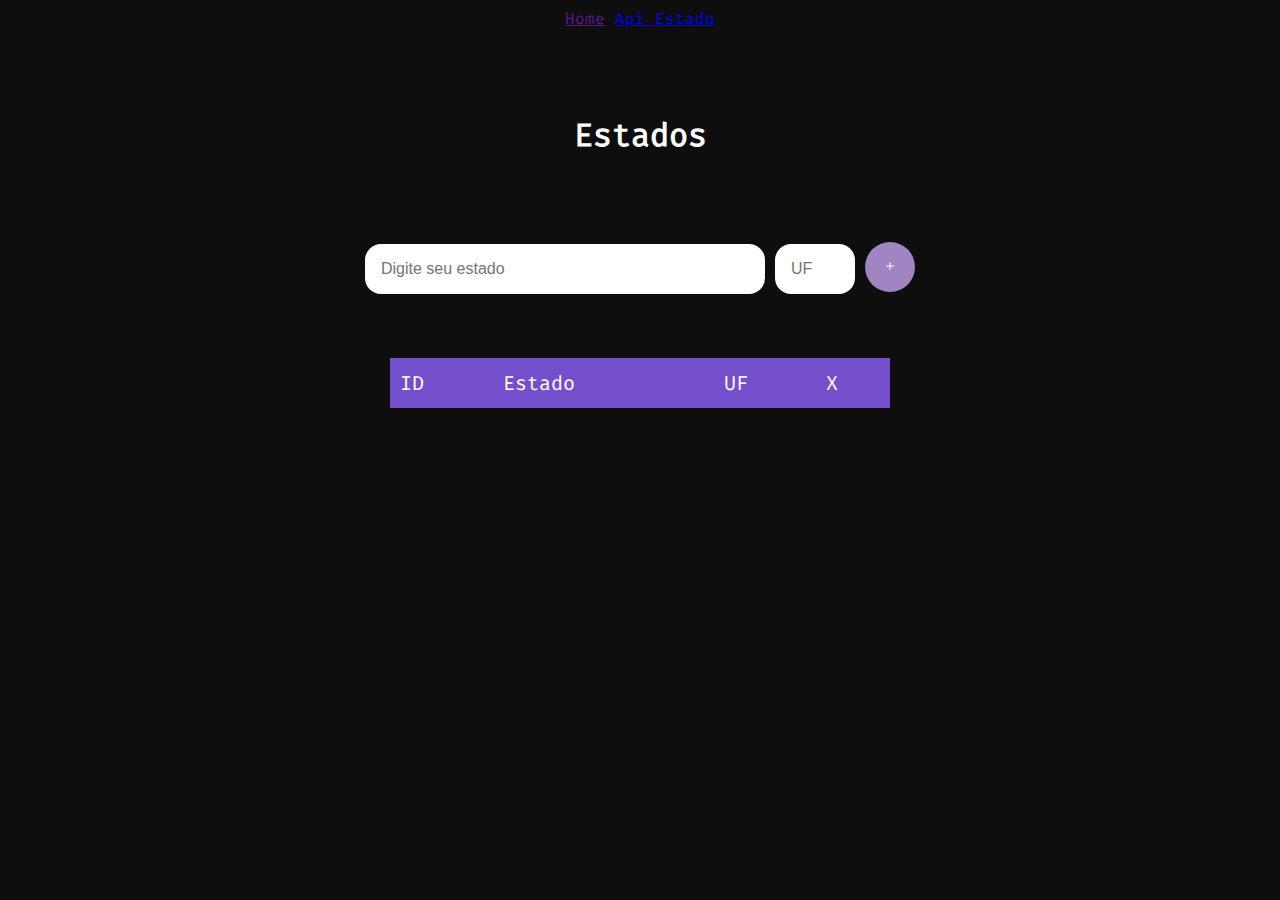
<file: index.html>
<!DOCTYPE html>
<html lang="en">
<head>
  <meta charset="UTF-8">
  <meta name="viewport" content="width=device-width, initial-scale=1.0">
  <link rel="stylesheet" href="styles.css">
  <link rel="stylesheet" href="./assets/Fonts/fontes.css">
  <title> Estados </title>
</head>
<body>
  <div id="menu">
    <a href="">Home</a>
    <a href="https://servicodados.ibge.gov.br/api/v1/localidades/estados/">Api Estado</a>
  </div>
  <header class="title">
    <h1>Estados</h1>
  </header>
  
  <form id="estadoForm">
    <input type="text" id="newEstado" name="estado" placeholder="Digite seu estado" required>
    <input type="text" id="newUf" name="uf" placeholder="UF" maxlength="2" required>
    <button type="button" onclick="newItem()" id="btnAdd" title="Clique aqui para adicionar um novo estado">
      <svg xmlns="http://www.w3.org/2000/svg" width="16" height="16" fill="currentColor" class="bi bi-plus" viewBox="0 0 16 16">
        <path d="M8 4a.5.5 0 0 1 .5.5v3h3a.5.5 0 0 1 0 1h-3v3a.5.5 0 0 1-1 0v-3h-3a.5.5 0 0 1 0-1h3v-3A.5.5 0 0 1 8 4"/>
      </svg>
    </button>
  </form>
  
  <section class="items">
    <table id="TabelaEstados">
      <tr>
        <td id="idTabela">ID</td>
        <td id="nomeTabela">Estado</td>
        <td id="ufTabela">UF</td>
        <td id="removeTabela">X</td>
      </tr>
    </table>
  </section>

  <script src="./script.js"></script>
</body>
</html>
</file>
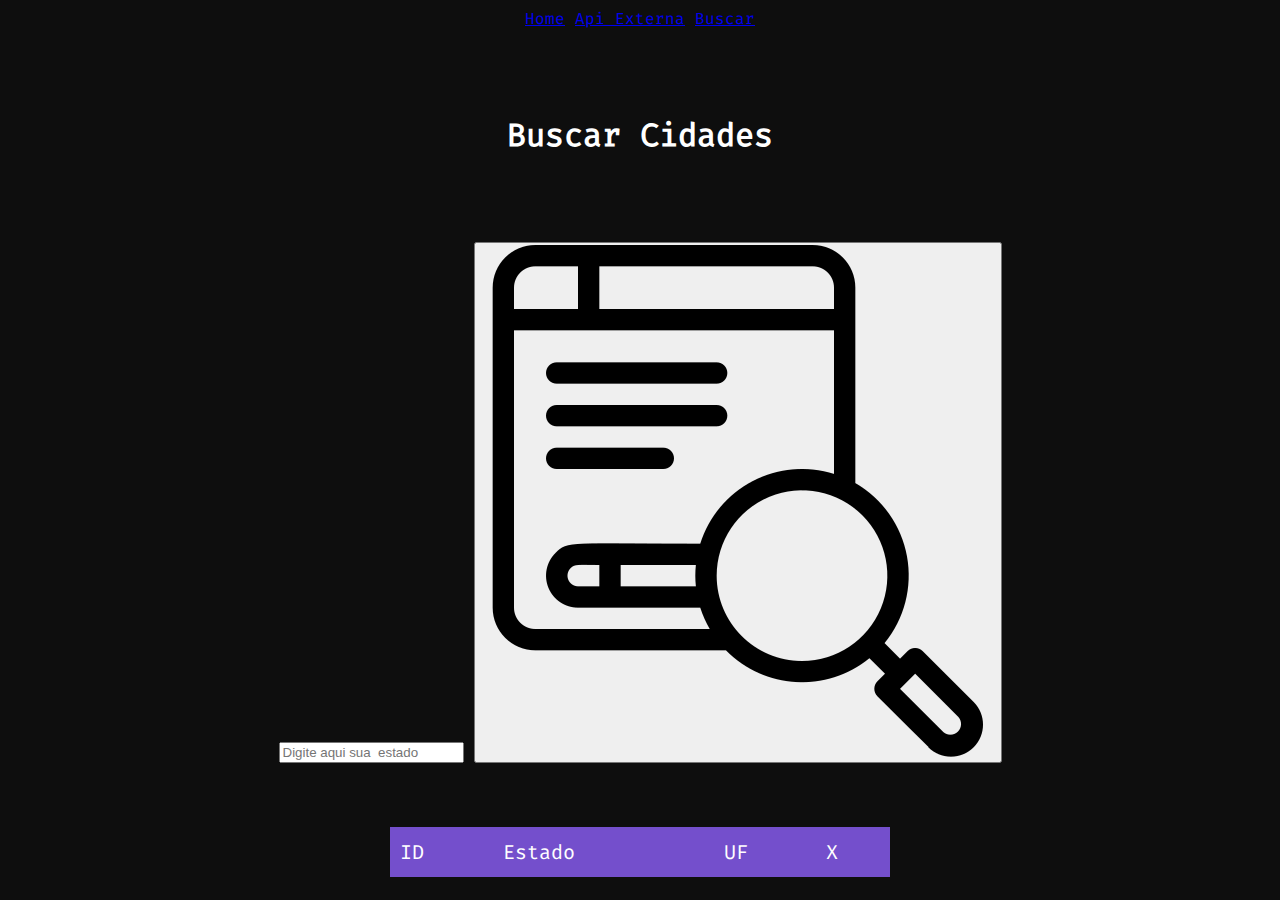
<file: busca.html>
<!DOCTYPE html>
<html lang="en">
<head>
  <meta charset="UTF-8">
  <meta name="viewport" content="width=device-width, initial-scale=1.0">
  <link rel="stylesheet" href="styles.css">
  <link rel="stylesheet" href="./assets/Fonts/fontes.css">
  <title> Busca Estados </title>
</head>
<body>
  <div id="menu">
    <a href="index.html">Home</a>
    <a href="https://servicodados.ibge.gov.br/api/v1/localidades/estados/">Api Externa</a>
    <a href="busca.html">Buscar</a>
  </div>
  <header class="title">
    <h1>Buscar Cidades</h1>
  </header>
  
  <form id="estadoForm">
    <input type="text" id="infoBusca" placeholder="Digite aqui sua  estado" required>
    <button type="button" onclick="" id="btnBusca" title="Clique aqui para buscar um estado especifica">
      <img src="./assets/icones/busca.png">
    </button>
  </form>
  
  <section class="items">
    <table id="TabelaEstados">
      <tr>
        <td id="idTabela">ID</td>
        <td id="nomeTabela">Estado</td>
        <td id="ufTabela">UF</td>
        <td id="removeTabela">X</td>
      </tr>
    </table>
  </section>

  <script src="./script.js"></script>
</body>
</html>
</file>
<file: styles.css>
:root{
  --color-dark1 : rgb(14,14,14);
  --color-dark2 : rgb(32,32,32);
  --color-dark3 : rgb(22,22,22);
  --color-white : #fff;
  --color-gren1 : rgb(103,195,80);
  --color-gren2 : rgb(51,149,26);
  --color-red1 : rgb(184,40,35);
  --color-red2 : rgb(146,22,17);
  --color-purple1 : rgb(161,132,194);
  --color-purple2 : rgb(116,79,204);
  --color-purple3 : rgb(44,5,108);
}

body{
  font-family: 'firacode';
  background-color: var(--color-dark1);
  color: var(--color-white);
  display: flex;
  flex-direction: column;
  align-items: center;
  gap: 4rem;
}


.content{
    display: flex;
    flex-direction: column;
    gap: 4rem;
}


.contentAdd{
  display: flex;
  align-self: center;
  gap: 1rem;
  flex-wrap: wrap;
}

#btnAdd, 
#newEstado,
#newUf {
  border: none;
  font-size: 1rem;
  padding: 1rem;

}

#newEstado,
#newUf{
  border-radius: 1rem;
  border-width: none;
  outline: none;
  
}
#newEstado{
  width: 23rem;
  
}

#newUf{
  width: 3rem;
}

#btnAdd{
  background-color: var(--color-purple1);
  color: var(--color-white);
  border-radius: 50%;
  width: 50px;
  height: 50px;
  cursor: pointer;
  transition: .4s;
}

#btnAdd:hover{
  background-color: var(--color-purple2);
}

#TabelaEstados{
  /* width: 23rem; */
  width: 500px;
}
table,
th,
td {
    border: 1px  black;
    border-collapse: collapse;
    cursor: pointer;
    position: relative;
    padding: 12px 8px 12px 10px;
    font-size: 20px;
    transition: 0.2s;
    text-align: start;
}

table{
  background-color: var(--color-dark2);
  width: 50%;
}

tr:nth-child(odd){
  background-color: var(--color-purple2);
}

th:nth-child(1){
  width: 80%;
}

tr:hover {
  background: var(--color-purple3);
}
</file>
<file: assets/Fonts/fontes.css>
@import url(./roboto/roboto.css);
@import url(./firacode/firacode.css);
</file>
